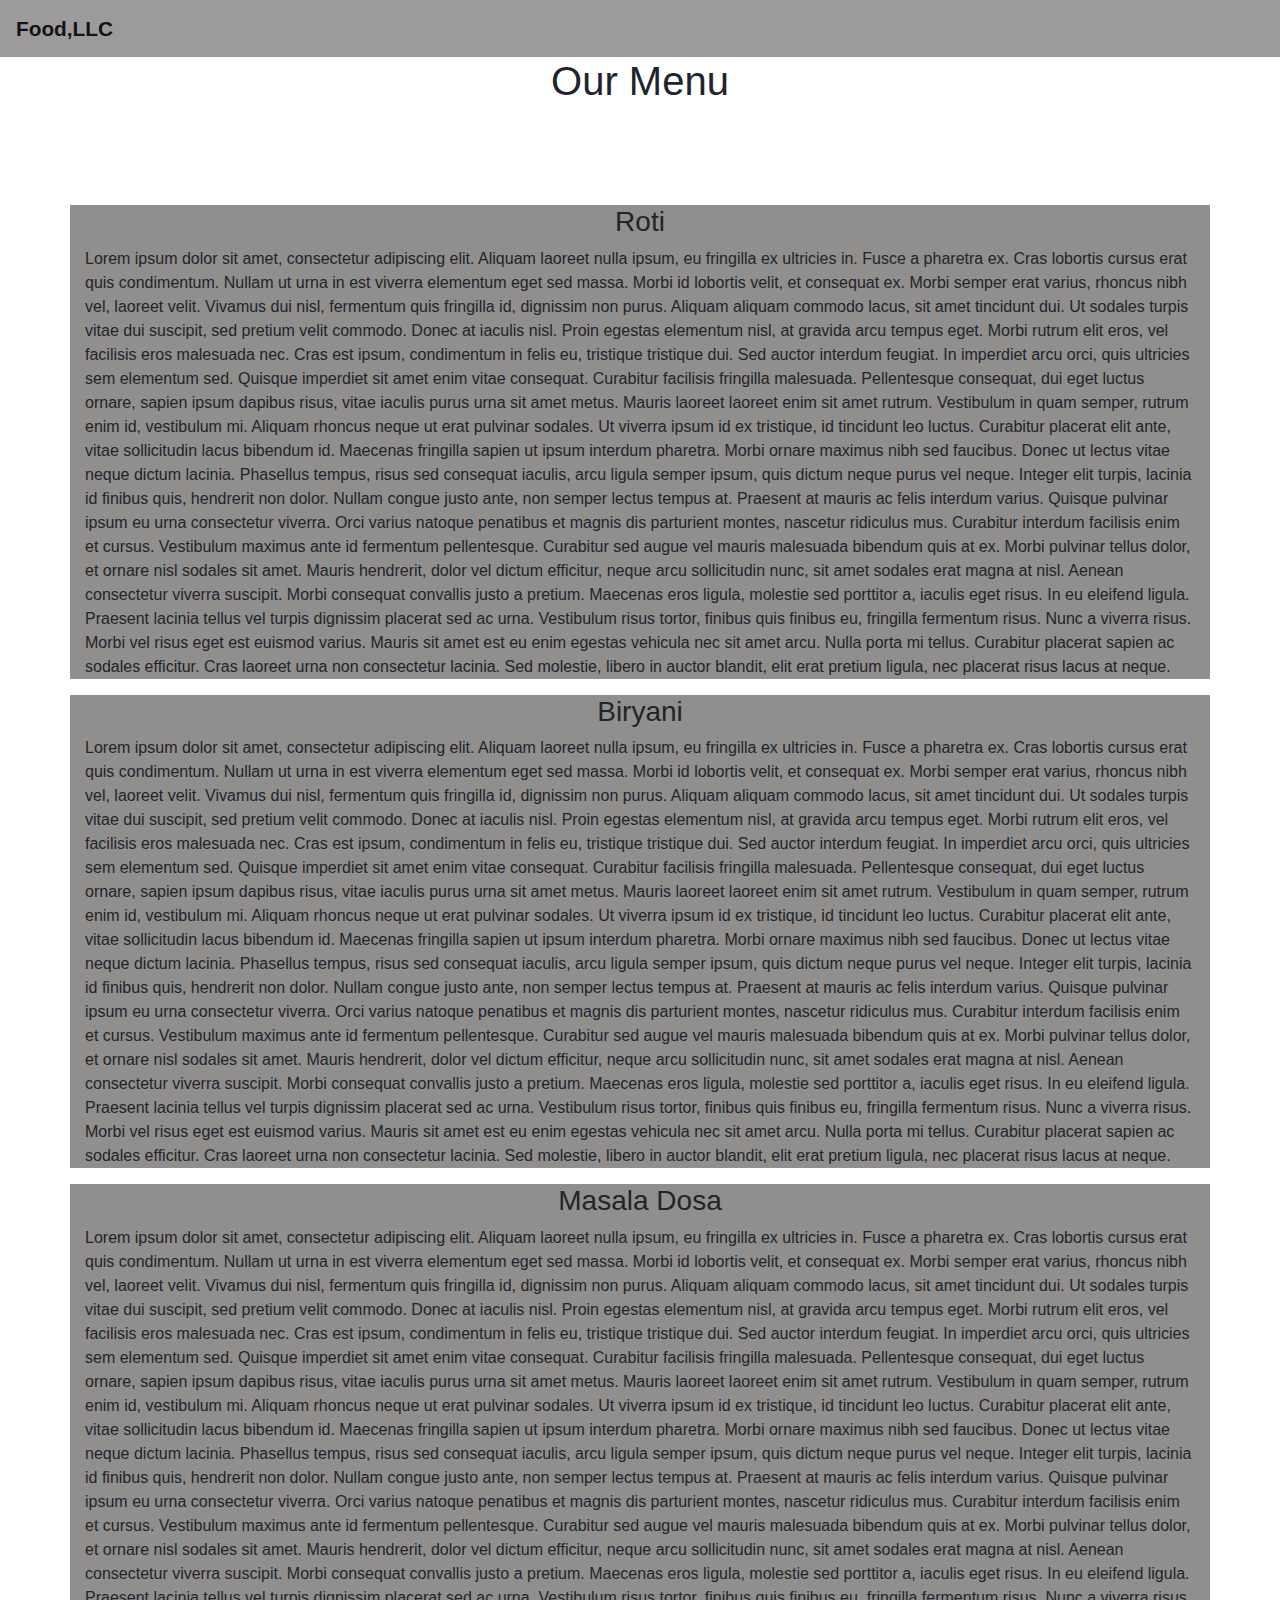
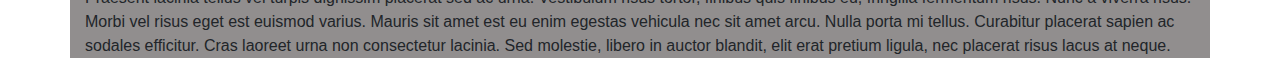
<file: Module3-solution/index.html>
<!DOCTYPE html>
<html>
    <head>
        <title>module2</title>
        <link href="css/mod3-sol.css" rel="stylesheet" type="text/css">
        <link rel="stylesheet" href="https://maxcdn.bootstrapcdn.com/bootstrap/4.0.0/css/bootstrap.min.css" integrity="sha384-Gn5384xqQ1aoWXA+058RXPxPg6fy4IWvTNh0E263XmFcJlSAwiGgFAW/dAiS6JXm" crossorigin="anonymous">
    </head>
    <body>
        <script src="https://code.jquery.com/jquery-3.2.1.slim.min.js" integrity="sha384-KJ3o2DKtIkvYIK3UENzmM7KCkRr/rE9/Qpg6aAZGJwFDMVNA/GpGFF93hXpG5KkN" crossorigin="anonymous"></script>
        <script src="https://cdnjs.cloudflare.com/ajax/libs/popper.js/1.12.9/umd/popper.min.js" integrity="sha384-ApNbgh9B+Y1QKtv3Rn7W3mgPxhU9K/ScQsAP7hUibX39j7fakFPskvXusvfa0b4Q" crossorigin="anonymous"></script>
        <script src="https://maxcdn.bootstrapcdn.com/bootstrap/4.0.0/js/bootstrap.min.js" integrity="sha384-JZR6Spejh4U02d8jOt6vLEHfe/JQGiRRSQQxSfFWpi1MquVdAyjUar5+76PVCmYl" crossorigin="anonymous"></script>
        
        
        <nav class="navbar navbar-expand-lg navbar-light navbar-static-top ">
            <a class="navbar-brand" href="#" >Food,LLC</a>
            <button class="navbar-toggler" type="button" data-toggle="collapse" data-target="#navbarNav" aria-controls="navbarNav" aria-expanded="false" aria-label="Toggle navigation">
              <span class="navbar-toggler-icon"></span>
            </button>
            <div class="collapse navbar-collapse" id="navbarNav">
              <ul class="navbar-nav navbar-right">
                <li class="nav-item" >
                  <a class="nav-link" href="#">Roti<span class="sr-only">(current)</span></a>
                </li>
                <li class="nav-item">
                  <a class="nav-link" href="#">Biryani</a>
                </li>
                <li class="nav-item">
                  <a class="nav-link" href="#">Masala Dosa</a>
                </li>
                
              </ul>
            </div>
          </nav>
        <h1>Our Menu</h1>
        <section>
        <div class="col-md-12 col-sm-12 col-xs-12">
        <div class="first">
            <div class="container">
            <h3 id="one">Roti</h3>
            <p>Lorem ipsum dolor sit amet, consectetur adipiscing elit. Aliquam laoreet nulla ipsum, eu fringilla ex ultricies in. Fusce a pharetra ex. Cras lobortis cursus erat quis condimentum. Nullam ut urna in est viverra elementum eget sed massa. Morbi id lobortis velit, et consequat ex. Morbi semper erat varius, rhoncus nibh vel, laoreet velit. Vivamus dui nisl, fermentum quis fringilla id, dignissim non purus. Aliquam aliquam commodo lacus, sit amet tincidunt dui. Ut sodales turpis vitae dui suscipit, sed pretium velit commodo.

                Donec at iaculis nisl. Proin egestas elementum nisl, at gravida arcu tempus eget. Morbi rutrum elit eros, vel facilisis eros malesuada nec. Cras est ipsum, condimentum in felis eu, tristique tristique dui. Sed auctor interdum feugiat. In imperdiet arcu orci, quis ultricies sem elementum sed. Quisque imperdiet sit amet enim vitae consequat. Curabitur facilisis fringilla malesuada. Pellentesque consequat, dui eget luctus ornare, sapien ipsum dapibus risus, vitae iaculis purus urna sit amet metus. Mauris laoreet laoreet enim sit amet rutrum.
                
                Vestibulum in quam semper, rutrum enim id, vestibulum mi. Aliquam rhoncus neque ut erat pulvinar sodales. Ut viverra ipsum id ex tristique, id tincidunt leo luctus. Curabitur placerat elit ante, vitae sollicitudin lacus bibendum id. Maecenas fringilla sapien ut ipsum interdum pharetra. Morbi ornare maximus nibh sed faucibus. Donec ut lectus vitae neque dictum lacinia. Phasellus tempus, risus sed consequat iaculis, arcu ligula semper ipsum, quis dictum neque purus vel neque. Integer elit turpis, lacinia id finibus quis, hendrerit non dolor. Nullam congue justo ante, non semper lectus tempus at. Praesent at mauris ac felis interdum varius. Quisque pulvinar ipsum eu urna consectetur viverra. Orci varius natoque penatibus et magnis dis parturient montes, nascetur ridiculus mus. Curabitur interdum facilisis enim et cursus. Vestibulum maximus ante id fermentum pellentesque.
                
                Curabitur sed augue vel mauris malesuada bibendum quis at ex. Morbi pulvinar tellus dolor, et ornare nisl sodales sit amet. Mauris hendrerit, dolor vel dictum efficitur, neque arcu sollicitudin nunc, sit amet sodales erat magna at nisl. Aenean consectetur viverra suscipit. Morbi consequat convallis justo a pretium. Maecenas eros ligula, molestie sed porttitor a, iaculis eget risus. In eu eleifend ligula. Praesent lacinia tellus vel turpis dignissim placerat sed ac urna. Vestibulum risus tortor, finibus quis finibus eu, fringilla fermentum risus. Nunc a viverra risus. Morbi vel risus eget est euismod varius. Mauris sit amet est eu enim egestas vehicula nec sit amet arcu. Nulla porta mi tellus. Curabitur placerat sapien ac sodales efficitur. Cras laoreet urna non consectetur lacinia. Sed molestie, libero in auctor blandit, elit erat pretium ligula, nec placerat risus lacus at neque.</p>
        </div>
        </div>
        <div class="second">
            <div class="container">
            <h3 id="two">Biryani</h3>
            <p>Lorem ipsum dolor sit amet, consectetur adipiscing elit. Aliquam laoreet nulla ipsum, eu fringilla ex ultricies in. Fusce a pharetra ex. Cras lobortis cursus erat quis condimentum. Nullam ut urna in est viverra elementum eget sed massa. Morbi id lobortis velit, et consequat ex. Morbi semper erat varius, rhoncus nibh vel, laoreet velit. Vivamus dui nisl, fermentum quis fringilla id, dignissim non purus. Aliquam aliquam commodo lacus, sit amet tincidunt dui. Ut sodales turpis vitae dui suscipit, sed pretium velit commodo.

                Donec at iaculis nisl. Proin egestas elementum nisl, at gravida arcu tempus eget. Morbi rutrum elit eros, vel facilisis eros malesuada nec. Cras est ipsum, condimentum in felis eu, tristique tristique dui. Sed auctor interdum feugiat. In imperdiet arcu orci, quis ultricies sem elementum sed. Quisque imperdiet sit amet enim vitae consequat. Curabitur facilisis fringilla malesuada. Pellentesque consequat, dui eget luctus ornare, sapien ipsum dapibus risus, vitae iaculis purus urna sit amet metus. Mauris laoreet laoreet enim sit amet rutrum.
                
                Vestibulum in quam semper, rutrum enim id, vestibulum mi. Aliquam rhoncus neque ut erat pulvinar sodales. Ut viverra ipsum id ex tristique, id tincidunt leo luctus. Curabitur placerat elit ante, vitae sollicitudin lacus bibendum id. Maecenas fringilla sapien ut ipsum interdum pharetra. Morbi ornare maximus nibh sed faucibus. Donec ut lectus vitae neque dictum lacinia. Phasellus tempus, risus sed consequat iaculis, arcu ligula semper ipsum, quis dictum neque purus vel neque. Integer elit turpis, lacinia id finibus quis, hendrerit non dolor. Nullam congue justo ante, non semper lectus tempus at. Praesent at mauris ac felis interdum varius. Quisque pulvinar ipsum eu urna consectetur viverra. Orci varius natoque penatibus et magnis dis parturient montes, nascetur ridiculus mus. Curabitur interdum facilisis enim et cursus. Vestibulum maximus ante id fermentum pellentesque.
                
                Curabitur sed augue vel mauris malesuada bibendum quis at ex. Morbi pulvinar tellus dolor, et ornare nisl sodales sit amet. Mauris hendrerit, dolor vel dictum efficitur, neque arcu sollicitudin nunc, sit amet sodales erat magna at nisl. Aenean consectetur viverra suscipit. Morbi consequat convallis justo a pretium. Maecenas eros ligula, molestie sed porttitor a, iaculis eget risus. In eu eleifend ligula. Praesent lacinia tellus vel turpis dignissim placerat sed ac urna. Vestibulum risus tortor, finibus quis finibus eu, fringilla fermentum risus. Nunc a viverra risus. Morbi vel risus eget est euismod varius. Mauris sit amet est eu enim egestas vehicula nec sit amet arcu. Nulla porta mi tellus. Curabitur placerat sapien ac sodales efficitur. Cras laoreet urna non consectetur lacinia. Sed molestie, libero in auctor blandit, elit erat pretium ligula, nec placerat risus lacus at neque.</p>
        </div>
        </div>
        <div class="third">
            <div class="container">
            <h3 id="three">Masala Dosa</h3>
            <p>Lorem ipsum dolor sit amet, consectetur adipiscing elit. Aliquam laoreet nulla ipsum, eu fringilla ex ultricies in. Fusce a pharetra ex. Cras lobortis cursus erat quis condimentum. Nullam ut urna in est viverra elementum eget sed massa. Morbi id lobortis velit, et consequat ex. Morbi semper erat varius, rhoncus nibh vel, laoreet velit. Vivamus dui nisl, fermentum quis fringilla id, dignissim non purus. Aliquam aliquam commodo lacus, sit amet tincidunt dui. Ut sodales turpis vitae dui suscipit, sed pretium velit commodo.

                Donec at iaculis nisl. Proin egestas elementum nisl, at gravida arcu tempus eget. Morbi rutrum elit eros, vel facilisis eros malesuada nec. Cras est ipsum, condimentum in felis eu, tristique tristique dui. Sed auctor interdum feugiat. In imperdiet arcu orci, quis ultricies sem elementum sed. Quisque imperdiet sit amet enim vitae consequat. Curabitur facilisis fringilla malesuada. Pellentesque consequat, dui eget luctus ornare, sapien ipsum dapibus risus, vitae iaculis purus urna sit amet metus. Mauris laoreet laoreet enim sit amet rutrum.
                
                Vestibulum in quam semper, rutrum enim id, vestibulum mi. Aliquam rhoncus neque ut erat pulvinar sodales. Ut viverra ipsum id ex tristique, id tincidunt leo luctus. Curabitur placerat elit ante, vitae sollicitudin lacus bibendum id. Maecenas fringilla sapien ut ipsum interdum pharetra. Morbi ornare maximus nibh sed faucibus. Donec ut lectus vitae neque dictum lacinia. Phasellus tempus, risus sed consequat iaculis, arcu ligula semper ipsum, quis dictum neque purus vel neque. Integer elit turpis, lacinia id finibus quis, hendrerit non dolor. Nullam congue justo ante, non semper lectus tempus at. Praesent at mauris ac felis interdum varius. Quisque pulvinar ipsum eu urna consectetur viverra. Orci varius natoque penatibus et magnis dis parturient montes, nascetur ridiculus mus. Curabitur interdum facilisis enim et cursus. Vestibulum maximus ante id fermentum pellentesque.
                
                Curabitur sed augue vel mauris malesuada bibendum quis at ex. Morbi pulvinar tellus dolor, et ornare nisl sodales sit amet. Mauris hendrerit, dolor vel dictum efficitur, neque arcu sollicitudin nunc, sit amet sodales erat magna at nisl. Aenean consectetur viverra suscipit. Morbi consequat convallis justo a pretium. Maecenas eros ligula, molestie sed porttitor a, iaculis eget risus. In eu eleifend ligula. Praesent lacinia tellus vel turpis dignissim placerat sed ac urna. Vestibulum risus tortor, finibus quis finibus eu, fringilla fermentum risus. Nunc a viverra risus. Morbi vel risus eget est euismod varius. Mauris sit amet est eu enim egestas vehicula nec sit amet arcu. Nulla porta mi tellus. Curabitur placerat sapien ac sodales efficitur. Cras laoreet urna non consectetur lacinia. Sed molestie, libero in auctor blandit, elit erat pretium ligula, nec placerat risus lacus at neque.</p>
        </div>
        </div>
        </div class="col-md-12 col-sm-12 col-xs-12">
    </section>        

    </body>
</html>
</file>
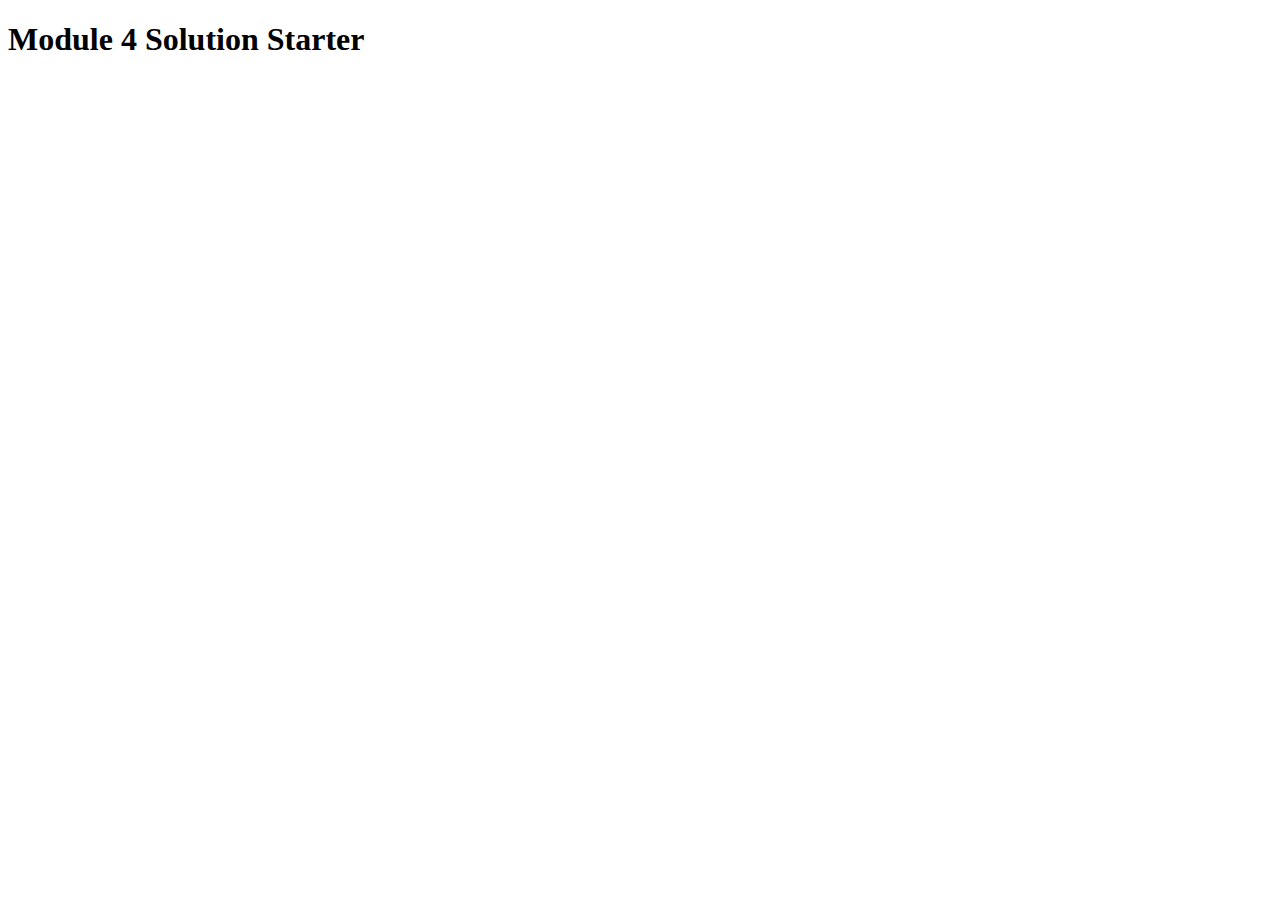
<file: module4-solution/index.html>
<!DOCTYPE html>
<html>
<head>
  <meta charset="utf-8">
  <title>Module 4 Solution Starter</title>
  <script src="script.js"></script>
</head>
<body>
  <h1>Module 4 Solution Starter</h1>
</body>
</html>
</file>
<file: Module3-solution/css/mod3-sol.css>
h1{
    text-align: center;
    margin-top: 75px;
    font-weight: 900;
}
section .container{
    background-color: rgb(145, 142, 142);
    margin-bottom: 5px;
}
section{
    margin-top: 100px;
    width:100%;

}
a{
    color: black;
    font-size: 1.2rem;
}

h3{
    text-align: center;
    font-weight: bold;
}
.navbar{
    background-color: rgb(156, 154, 154);
}
a.navbar-brand{
    font-weight: 900;
    font-size: 1.3rem;
}
div.col-md-12.col-sm-12.col-xs-12{
    padding: 0px;
}
@media(max-width:767px){
    .navbar-light .navbar-nav .nav-link{
        color: black;
        text-align: center;
        background-color: white;
        box-sizing: border-box;
        border-color: 1px solid black;
    }
}
@media(min-width:767px){
    .navbar-light .navbar-nav .nav-link{
        display:none;
    }
}
</file>
